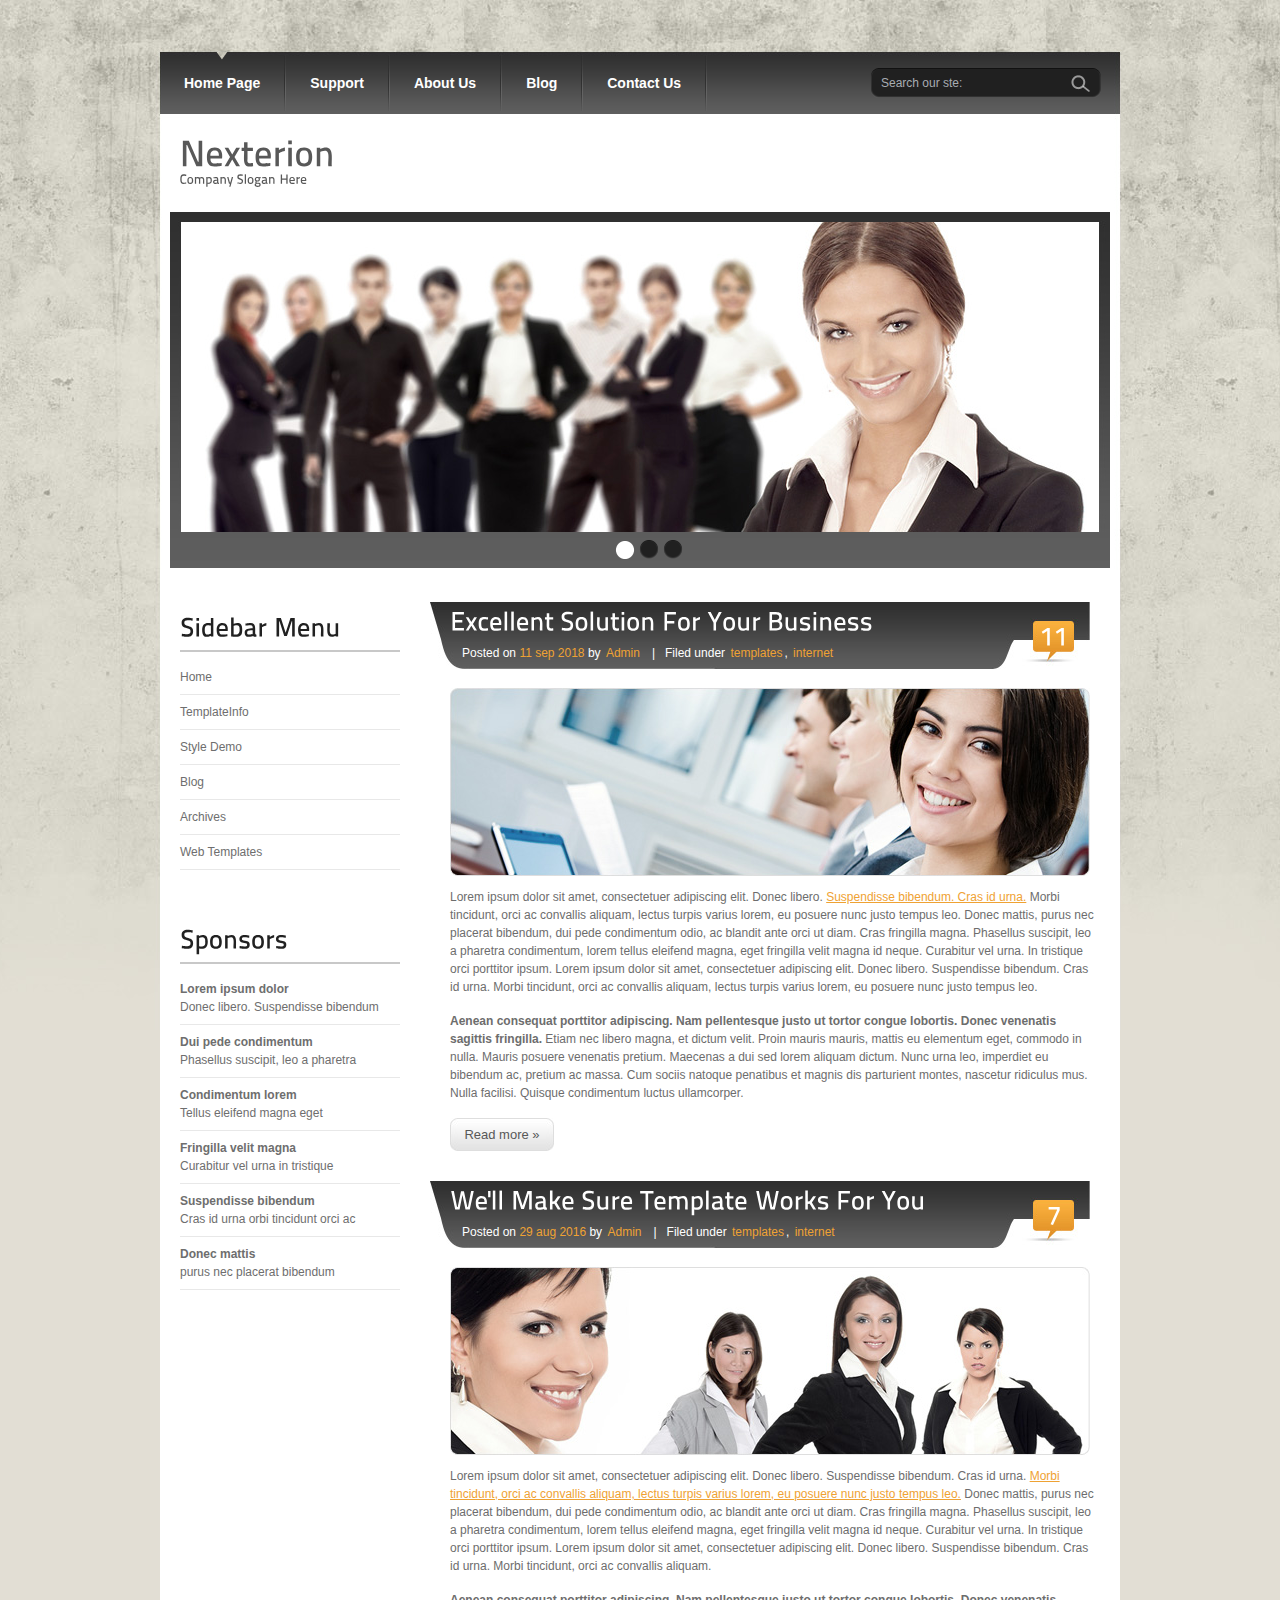
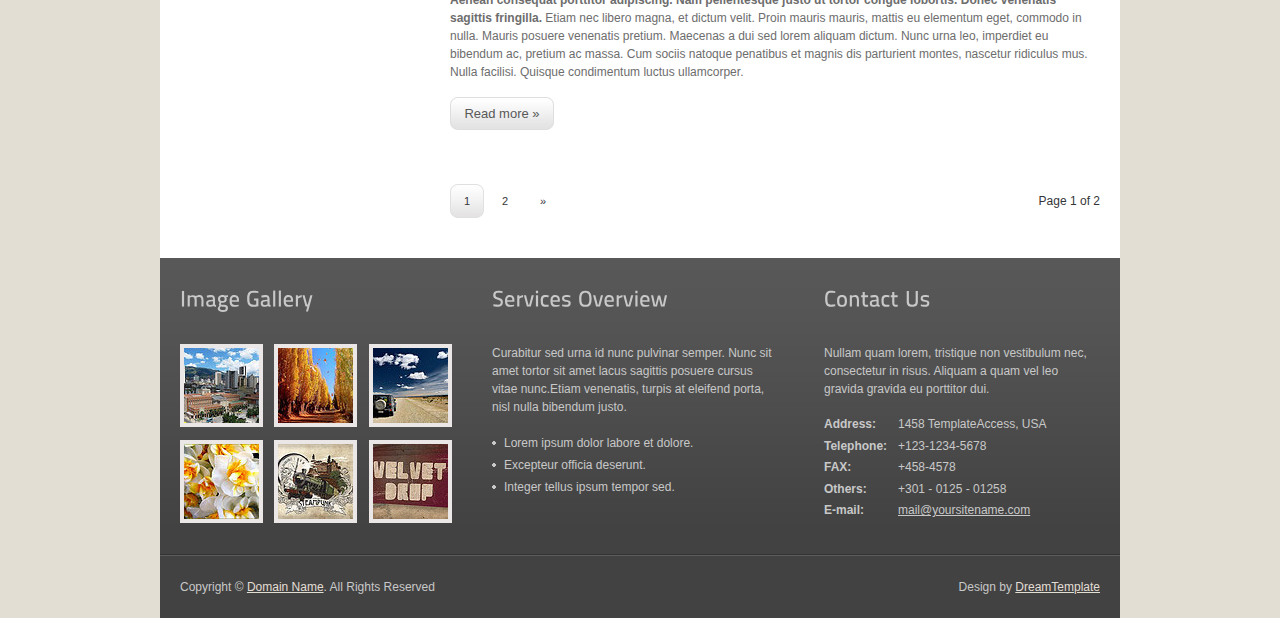
<file: index.html>
<!DOCTYPE html PUBLIC "-//W3C//DTD XHTML 1.0 Transitional//EN" "http://www.w3.org/TR/xhtml1/DTD/xhtml1-transitional.dtd">
<html xmlns="http://www.w3.org/1999/xhtml">
<head>
<title>Nexterion</title>
<meta http-equiv="Content-Type" content="text/html; charset=utf-8" />
<link href="css/style.css" rel="stylesheet" type="text/css" />
<link rel="stylesheet" type="text/css" href="css/coin-slider.css" />
<script type="text/javascript" src="js/cufon-yui.js"></script>
<script type="text/javascript" src="js/cufon-titillium-600.js"></script>
<script type="text/javascript" src="js/jquery-1.4.2.min.js"></script>
<script type="text/javascript" src="js/script.js"></script>
<script type="text/javascript" src="js/coin-slider.min.js"></script>
</head>
<body>
<div class="main">
  <div class="header">
    <div class="header_resize">
      <div class="menu_nav">
        <ul>
          <li class="active"><a href="index.html"><span>Home Page</span></a></li>
          <li><a href="support.html"><span>Support</span></a></li>
          <li><a href="about.html"><span>About Us</span></a></li>
          <li><a href="blog.html"><span>Blog</span></a></li>
          <li><a href="contact.html"><span>Contact Us</span></a></li>
        </ul>
      </div>
      <div class="searchform">
        <form id="formsearch" name="formsearch" method="post" action="#">
          <span>
          <input name="editbox_search" class="editbox_search" id="editbox_search" maxlength="80" value="Search our ste:" type="text" />
          </span>
          <input name="button_search" src="images/search.gif" class="button_search" type="image" />
        </form>
      </div>
      <div class="clr"></div>
      <div class="logo">
        <h1><a href="index.html">Nex<span>terion</span> <small>Company Slogan Here</small></a></h1>
      </div>
      <div class="clr"></div>
      <div class="slider">
        <div id="coin-slider"> <a href="#"><img src="images/slide1.jpg" width="918" height="310" alt="" /> </a> <a href="#"><img src="images/slide2.jpg" width="918" height="310" alt="" /> </a> <a href="#"><img src="images/slide3.jpg" width="918" height="310" alt="" /> </a> </div>
        <div class="clr"></div>
      </div>
      <div class="clr"></div>
    </div>
  </div>
  <div class="content">
    <div class="content_resize">
      <div class="mainbar">
        <div class="article">
          <h2><span>Excellent Solution</span> For Your Business</h2>
          <p class="infopost">Posted on <span class="date">11 sep 2018</span> by <a href="#">Admin</a> &nbsp;&nbsp;|&nbsp;&nbsp; Filed under <a href="#">templates</a>, <a href="#">internet</a> <a href="#" class="com"><span>11</span></a></p>
          <div class="clr"></div>
          <div class="img"><img src="images/img1.jpg" width="640" height="188" alt="" class="fl" /></div>
          <div class="post_content">
            <p>Lorem ipsum dolor sit amet, consectetuer adipiscing elit. Donec libero. <a href="#">Suspendisse bibendum. Cras id urna.</a> Morbi tincidunt, orci ac convallis aliquam, lectus turpis varius lorem, eu posuere nunc justo tempus leo. Donec mattis, purus nec placerat bibendum, dui pede condimentum odio, ac blandit ante orci ut diam. Cras fringilla magna. Phasellus suscipit, leo a pharetra condimentum, lorem tellus eleifend magna, eget fringilla velit magna id neque. Curabitur vel urna. In tristique orci porttitor ipsum. Lorem ipsum dolor sit amet, consectetuer adipiscing elit. Donec libero. Suspendisse bibendum. Cras id urna. Morbi tincidunt, orci ac convallis aliquam, lectus turpis varius lorem, eu posuere nunc justo tempus leo.</p>
            <p><strong>Aenean consequat porttitor adipiscing. Nam pellentesque justo ut tortor congue lobortis. Donec venenatis sagittis fringilla.</strong> Etiam nec libero magna, et dictum velit. Proin mauris mauris, mattis eu elementum eget, commodo in nulla. Mauris posuere venenatis pretium. Maecenas a dui sed lorem aliquam dictum. Nunc urna leo, imperdiet eu bibendum ac, pretium ac massa. Cum sociis natoque penatibus et magnis dis parturient montes, nascetur ridiculus mus. Nulla facilisi. Quisque condimentum luctus ullamcorper.</p>
            <p class="spec"><a href="#" class="rm">Read more &raquo;</a></p>
          </div>
          <div class="clr"></div>
        </div>
        <div class="article">
          <h2><span>We'll Make Sure Template</span> Works For You</h2>
          <p class="infopost">Posted on <span class="date">29 aug 2016</span> by <a href="#">Admin</a> &nbsp;&nbsp;|&nbsp;&nbsp; Filed under <a href="#">templates</a>, <a href="#">internet</a> <a href="#" class="com"><span>7</span></a></p>
          <div class="clr"></div>
          <div class="img"><img src="images/img2.jpg" width="640" height="188" alt="" class="fl" /></div>
          <div class="post_content">
            <p>Lorem ipsum dolor sit amet, consectetuer adipiscing elit. Donec libero. Suspendisse bibendum. Cras id urna. <a href="#">Morbi tincidunt, orci ac convallis aliquam, lectus turpis varius lorem, eu posuere nunc justo tempus leo.</a> Donec mattis, purus nec placerat bibendum, dui pede condimentum odio, ac blandit ante orci ut diam. Cras fringilla magna. Phasellus suscipit, leo a pharetra condimentum, lorem tellus eleifend magna, eget fringilla velit magna id neque. Curabitur vel urna. In tristique orci porttitor ipsum. Lorem ipsum dolor sit amet, consectetuer adipiscing elit. Donec libero. Suspendisse bibendum. Cras id urna. Morbi tincidunt, orci ac convallis aliquam.</p>
            <p><strong>Aenean consequat porttitor adipiscing. Nam pellentesque justo ut tortor congue lobortis. Donec venenatis sagittis fringilla.</strong> Etiam nec libero magna, et dictum velit. Proin mauris mauris, mattis eu elementum eget, commodo in nulla. Mauris posuere venenatis pretium. Maecenas a dui sed lorem aliquam dictum. Nunc urna leo, imperdiet eu bibendum ac, pretium ac massa. Cum sociis natoque penatibus et magnis dis parturient montes, nascetur ridiculus mus. Nulla facilisi. Quisque condimentum luctus ullamcorper.</p>
            <p class="spec"><a href="#" class="rm">Read more &raquo;</a></p>
          </div>
          <div class="clr"></div>
        </div>
        <p class="pages"><small>Page 1 of 2</small> <span>1</span> <a href="#">2</a> <a href="#">&raquo;</a></p>
      </div>
      <div class="sidebar">
        <div class="gadget">
          <h2 class="star"><span>Sidebar</span> Menu</h2>
          <div class="clr"></div>
          <ul class="sb_menu">
            <li><a href="#">Home</a></li>
            <li><a href="#">TemplateInfo</a></li>
            <li><a href="#">Style Demo</a></li>
            <li><a href="#">Blog</a></li>
            <li><a href="#">Archives</a></li>
            <li><a href="#">Web Templates</a></li>
          </ul>
        </div>
        <div class="gadget">
          <h2 class="star"><span>Sponsors</span></h2>
          <div class="clr"></div>
          <ul class="ex_menu">
            <li><a href="#">Lorem ipsum dolor</a><br />
              Donec libero. Suspendisse bibendum</li>
            <li><a href="#">Dui pede condimentum</a><br />
              Phasellus suscipit, leo a pharetra</li>
            <li><a href="#">Condimentum lorem</a><br />
              Tellus eleifend magna eget</li>
            <li><a href="#">Fringilla velit magna</a><br />
              Curabitur vel urna in tristique</li>
            <li><a href="#">Suspendisse bibendum</a><br />
              Cras id urna orbi tincidunt orci ac</li>
            <li><a href="#">Donec mattis</a><br />
              purus nec placerat bibendum</li>
          </ul>
        </div>
      </div>
      <div class="clr"></div>
    </div>
  </div>
  <div class="fbg">
    <div class="fbg_resize">
      <div class="col c1">
        <h2><span>Image</span> Gallery</h2>
        <a href="#"><img src="images/gal1.jpg" width="75" height="75" alt="" class="gal" /></a> <a href="#"><img src="images/gal2.jpg" width="75" height="75" alt="" class="gal" /></a> <a href="#"><img src="images/gal3.jpg" width="75" height="75" alt="" class="gal" /></a> <a href="#"><img src="images/gal4.jpg" width="75" height="75" alt="" class="gal" /></a> <a href="#"><img src="images/gal5.jpg" width="75" height="75" alt="" class="gal" /></a> <a href="#"><img src="images/gal6.jpg" width="75" height="75" alt="" class="gal" /></a> </div>
      <div class="col c2">
        <h2><span>Services</span> Overview</h2>
        <p>Curabitur sed urna id nunc pulvinar semper. Nunc sit amet tortor sit amet lacus sagittis posuere cursus vitae nunc.Etiam venenatis, turpis at eleifend porta, nisl nulla bibendum justo.</p>
        <ul class="fbg_ul">
          <li><a href="#">Lorem ipsum dolor labore et dolore.</a></li>
          <li><a href="#">Excepteur officia deserunt.</a></li>
          <li><a href="#">Integer tellus ipsum tempor sed.</a></li>
        </ul>
      </div>
      <div class="col c3">
        <h2><span>Contact</span> Us</h2>
        <p>Nullam quam lorem, tristique non vestibulum nec, consectetur in risus. Aliquam a quam vel leo gravida gravida eu porttitor dui.</p>
        <p class="contact_info"> <span>Address:</span> 1458 TemplateAccess, USA<br />
          <span>Telephone:</span> +123-1234-5678<br />
          <span>FAX:</span> +458-4578<br />
          <span>Others:</span> +301 - 0125 - 01258<br />
          <span>E-mail:</span> <a href="#">mail@yoursitename.com</a> </p>
      </div>
      <div class="clr"></div>
    </div>
  </div>
  <div class="footer">
    <div class="footer_resize">
      <p class="lf">Copyright &copy; <a href="#">Domain Name</a>. All Rights Reserved</p>
      <p class="rf">Design by <a target="_blank" href="http://www.dreamtemplate.com/">DreamTemplate</a></p>
      <div style="clear:both;"></div>
    </div>
  </div>
</div>
</body>
</html>
</file>
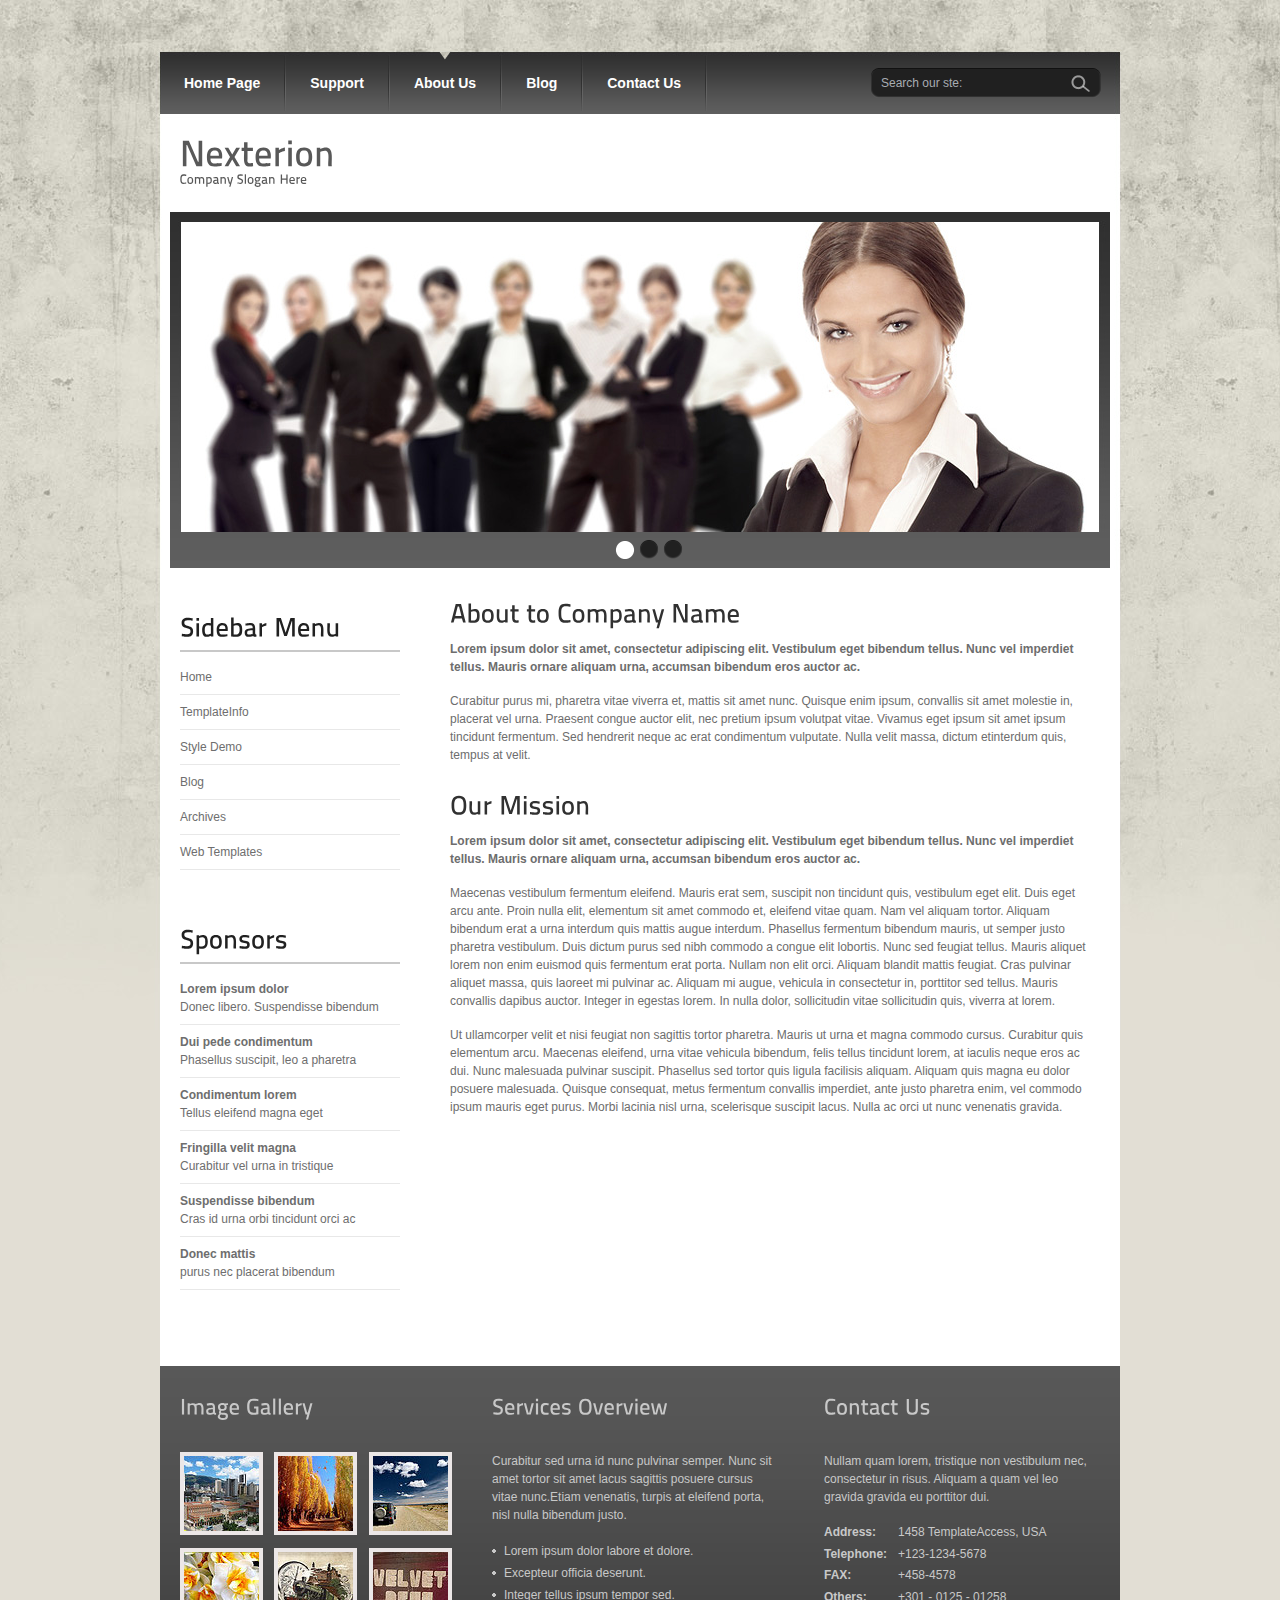
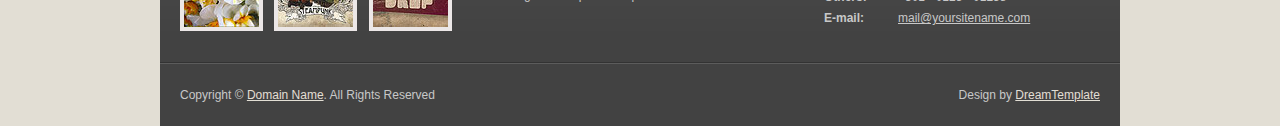
<file: about.html>
<!DOCTYPE html PUBLIC "-//W3C//DTD XHTML 1.0 Transitional//EN" "http://www.w3.org/TR/xhtml1/DTD/xhtml1-transitional.dtd">
<html xmlns="http://www.w3.org/1999/xhtml">
<head>
<title>Nexterion | About</title>
<meta http-equiv="Content-Type" content="text/html; charset=utf-8" />
<link href="css/style.css" rel="stylesheet" type="text/css" />
<link rel="stylesheet" type="text/css" href="css/coin-slider.css" />
<script type="text/javascript" src="js/cufon-yui.js"></script>
<script type="text/javascript" src="js/cufon-titillium-600.js"></script>
<script type="text/javascript" src="js/jquery-1.4.2.min.js"></script>
<script type="text/javascript" src="js/script.js"></script>
<script type="text/javascript" src="js/coin-slider.min.js"></script>
</head>
<body>
<div class="main subpage">
  <div class="header">
    <div class="header_resize">
      <div class="menu_nav">
        <ul>
          <li><a href="index.html"><span>Home Page</span></a></li>
          <li><a href="support.html"><span>Support</span></a></li>
          <li class="active"><a href="about.html"><span>About Us</span></a></li>
          <li><a href="blog.html"><span>Blog</span></a></li>
          <li><a href="contact.html"><span>Contact Us</span></a></li>
        </ul>
      </div>
      <div class="searchform">
        <form id="formsearch" name="formsearch" method="post" action="#">
          <span>
          <input name="editbox_search" class="editbox_search" id="editbox_search" maxlength="80" value="Search our ste:" type="text" />
          </span>
          <input name="button_search" src="images/search.gif" class="button_search" type="image" />
        </form>
      </div>
      <div class="clr"></div>
      <div class="logo">
        <h1><a href="index.html">Nex<span>terion</span> <small>Company Slogan Here</small></a></h1>
      </div>
      <div class="clr"></div>
      <div class="slider">
        <div id="coin-slider"> <a href="#"><img src="images/slide1.jpg" width="918" height="310" alt="" /> </a> <a href="#"><img src="images/slide2.jpg" width="918" height="310" alt="" /> </a> <a href="#"><img src="images/slide3.jpg" width="918" height="310" alt="" /> </a> </div>
        <div class="clr"></div>
      </div>
      <div class="clr"></div>
    </div>
  </div>
  <div class="content">
    <div class="content_resize">
      <div class="mainbar">
        <div class="article">
          <h2><span>About to</span> Company Name</h2>
          <div class="clr"></div>
          <p><strong>Lorem ipsum dolor sit amet, consectetur adipiscing elit. Vestibulum eget bibendum tellus. Nunc vel imperdiet tellus. Mauris ornare aliquam urna, accumsan bibendum eros auctor ac.</strong></p>
          <p>Curabitur purus mi, pharetra vitae viverra et, mattis sit amet nunc. Quisque enim ipsum, convallis sit amet molestie in, placerat vel urna. Praesent congue auctor elit, nec pretium ipsum volutpat vitae. Vivamus eget ipsum sit amet ipsum tincidunt fermentum. Sed hendrerit neque ac erat condimentum vulputate. Nulla velit massa, dictum etinterdum quis, tempus at velit.</p>
        </div>
        <div class="article">
          <h2><span>Our</span> Mission</h2>
          <div class="clr"></div>
          <p><strong>Lorem ipsum dolor sit amet, consectetur adipiscing elit. Vestibulum eget bibendum tellus. Nunc vel imperdiet tellus. Mauris ornare aliquam urna, accumsan bibendum eros auctor ac.</strong></p>
          <p>Maecenas vestibulum fermentum eleifend. Mauris erat sem, suscipit non tincidunt quis, vestibulum eget elit. Duis eget arcu ante. Proin nulla elit, elementum sit amet commodo et, eleifend vitae quam. Nam vel aliquam tortor. Aliquam bibendum erat a urna interdum quis mattis augue interdum. Phasellus fermentum bibendum mauris, ut semper justo pharetra vestibulum. Duis dictum purus sed nibh commodo a congue elit lobortis. Nunc sed feugiat tellus. Mauris aliquet lorem non enim euismod quis fermentum erat porta. Nullam non elit orci. Aliquam blandit mattis feugiat. Cras pulvinar aliquet massa, quis laoreet mi pulvinar ac. Aliquam mi augue, vehicula in consectetur in, porttitor sed tellus. Mauris convallis dapibus auctor. Integer in egestas lorem. In nulla dolor, sollicitudin vitae sollicitudin quis, viverra at lorem.</p>
          <p>Ut ullamcorper velit et nisi feugiat non sagittis tortor pharetra. Mauris ut urna et magna commodo cursus. Curabitur quis elementum arcu. Maecenas eleifend, urna vitae vehicula bibendum, felis tellus tincidunt lorem, at iaculis neque eros ac dui. Nunc malesuada pulvinar suscipit. Phasellus sed tortor quis ligula facilisis aliquam. Aliquam quis magna eu dolor posuere malesuada. Quisque consequat, metus fermentum convallis imperdiet, ante justo pharetra enim, vel commodo ipsum mauris eget purus. Morbi lacinia nisl urna, scelerisque suscipit lacus. Nulla ac orci ut nunc venenatis gravida.</p>
        </div>
      </div>
      <div class="sidebar">
        <div class="gadget">
          <h2 class="star"><span>Sidebar</span> Menu</h2>
          <div class="clr"></div>
          <ul class="sb_menu">
            <li><a href="#">Home</a></li>
            <li><a href="#">TemplateInfo</a></li>
            <li><a href="#">Style Demo</a></li>
            <li><a href="#">Blog</a></li>
            <li><a href="#">Archives</a></li>
            <li><a href="#">Web Templates</a></li>
          </ul>
        </div>
        <div class="gadget">
          <h2 class="star"><span>Sponsors</span></h2>
          <div class="clr"></div>
          <ul class="ex_menu">
            <li><a href="#">Lorem ipsum dolor</a><br />
              Donec libero. Suspendisse bibendum</li>
            <li><a href="#">Dui pede condimentum</a><br />
              Phasellus suscipit, leo a pharetra</li>
            <li><a href="#">Condimentum lorem</a><br />
              Tellus eleifend magna eget</li>
            <li><a href="#">Fringilla velit magna</a><br />
              Curabitur vel urna in tristique</li>
            <li><a href="#">Suspendisse bibendum</a><br />
              Cras id urna orbi tincidunt orci ac</li>
            <li><a href="#">Donec mattis</a><br />
              purus nec placerat bibendum</li>
          </ul>
        </div>
      </div>
      <div class="clr"></div>
    </div>
  </div>
  <div class="fbg">
    <div class="fbg_resize">
      <div class="col c1">
        <h2><span>Image</span> Gallery</h2>
        <a href="#"><img src="images/gal1.jpg" width="75" height="75" alt="" class="gal" /></a> <a href="#"><img src="images/gal2.jpg" width="75" height="75" alt="" class="gal" /></a> <a href="#"><img src="images/gal3.jpg" width="75" height="75" alt="" class="gal" /></a> <a href="#"><img src="images/gal4.jpg" width="75" height="75" alt="" class="gal" /></a> <a href="#"><img src="images/gal5.jpg" width="75" height="75" alt="" class="gal" /></a> <a href="#"><img src="images/gal6.jpg" width="75" height="75" alt="" class="gal" /></a> </div>
      <div class="col c2">
        <h2><span>Services</span> Overview</h2>
        <p>Curabitur sed urna id nunc pulvinar semper. Nunc sit amet tortor sit amet lacus sagittis posuere cursus vitae nunc.Etiam venenatis, turpis at eleifend porta, nisl nulla bibendum justo.</p>
        <ul class="fbg_ul">
          <li><a href="#">Lorem ipsum dolor labore et dolore.</a></li>
          <li><a href="#">Excepteur officia deserunt.</a></li>
          <li><a href="#">Integer tellus ipsum tempor sed.</a></li>
        </ul>
      </div>
      <div class="col c3">
        <h2><span>Contact</span> Us</h2>
        <p>Nullam quam lorem, tristique non vestibulum nec, consectetur in risus. Aliquam a quam vel leo gravida gravida eu porttitor dui.</p>
        <p class="contact_info"> <span>Address:</span> 1458 TemplateAccess, USA<br />
          <span>Telephone:</span> +123-1234-5678<br />
          <span>FAX:</span> +458-4578<br />
          <span>Others:</span> +301 - 0125 - 01258<br />
          <span>E-mail:</span> <a href="#">mail@yoursitename.com</a> </p>
      </div>
      <div class="clr"></div>
    </div>
  </div>
  <div class="footer">
    <div class="footer_resize">
      <p class="lf">Copyright &copy; <a href="#">Domain Name</a>. All Rights Reserved</p>
      <p class="rf">Design by <a target="_blank" href="http://www.dreamtemplate.com/">DreamTemplate</a></p>
      <div style="clear:both;"></div>
    </div>
  </div>
</div>
</body>
</html>
</file>
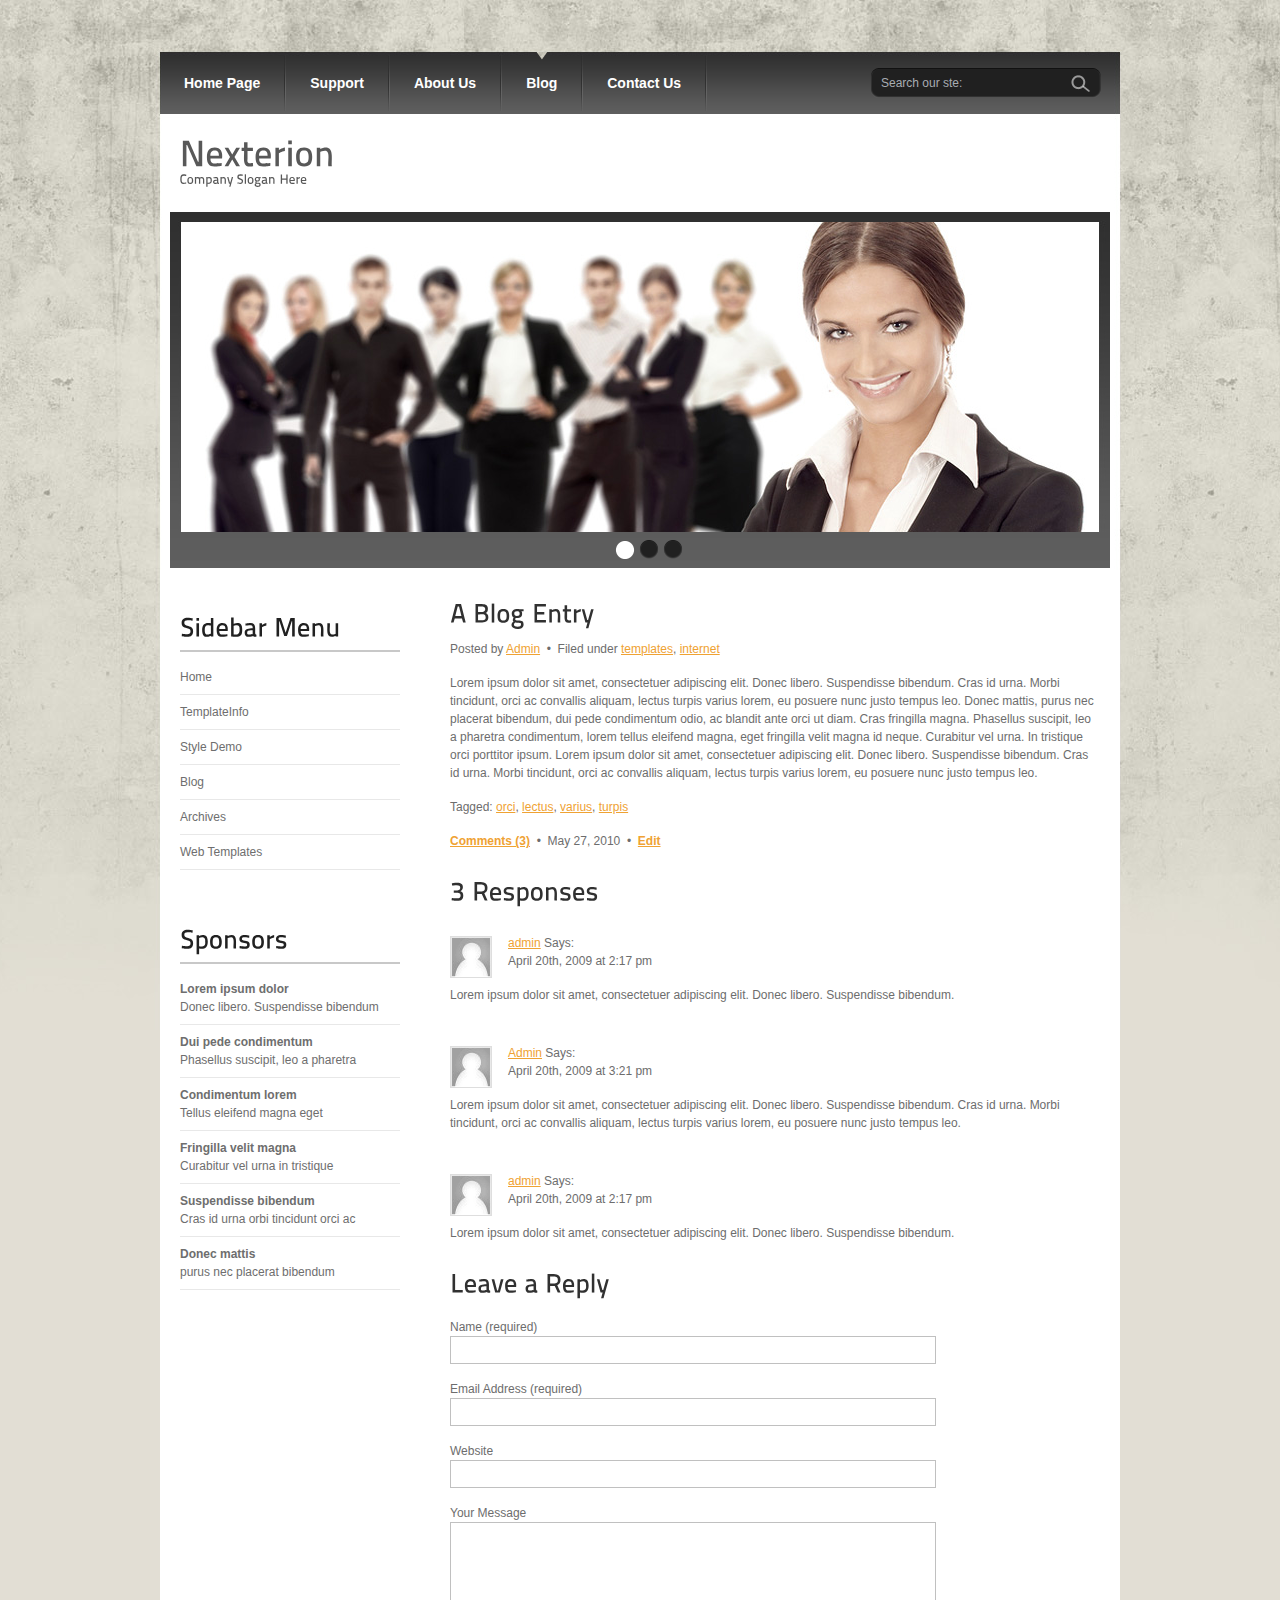
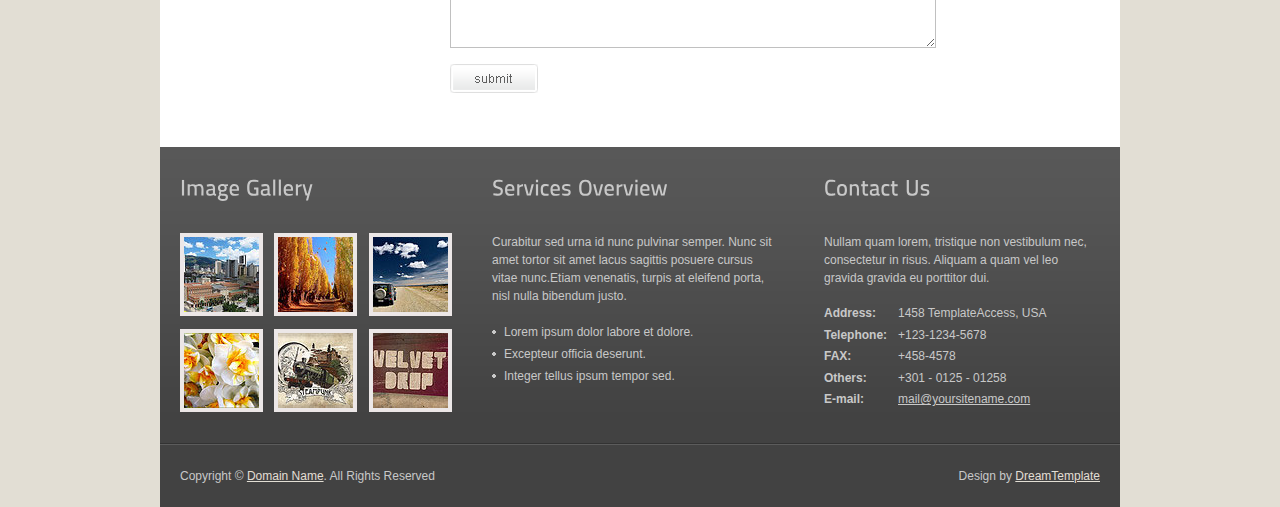
<file: blog.html>
<!DOCTYPE html PUBLIC "-//W3C//DTD XHTML 1.0 Transitional//EN" "http://www.w3.org/TR/xhtml1/DTD/xhtml1-transitional.dtd">
<html xmlns="http://www.w3.org/1999/xhtml">
<head>
<title>Nexterion | Blog</title>
<meta http-equiv="Content-Type" content="text/html; charset=utf-8" />
<link href="css/style.css" rel="stylesheet" type="text/css" />
<link rel="stylesheet" type="text/css" href="css/coin-slider.css" />
<script type="text/javascript" src="js/cufon-yui.js"></script>
<script type="text/javascript" src="js/cufon-titillium-600.js"></script>
<script type="text/javascript" src="js/jquery-1.4.2.min.js"></script>
<script type="text/javascript" src="js/script.js"></script>
<script type="text/javascript" src="js/coin-slider.min.js"></script>
</head>
<body>
<div class="main subpage">
  <div class="header">
    <div class="header_resize">
      <div class="menu_nav">
        <ul>
          <li><a href="index.html"><span>Home Page</span></a></li>
          <li><a href="support.html"><span>Support</span></a></li>
          <li><a href="about.html"><span>About Us</span></a></li>
          <li class="active"><a href="blog.html"><span>Blog</span></a></li>
          <li><a href="contact.html"><span>Contact Us</span></a></li>
        </ul>
      </div>
      <div class="searchform">
        <form id="formsearch" name="formsearch" method="post" action="#">
          <span>
          <input name="editbox_search" class="editbox_search" id="editbox_search" maxlength="80" value="Search our ste:" type="text" />
          </span>
          <input name="button_search" src="images/search.gif" class="button_search" type="image" />
        </form>
      </div>
      <div class="clr"></div>
      <div class="logo">
        <h1><a href="index.html">Nex<span>terion</span> <small>Company Slogan Here</small></a></h1>
      </div>
      <div class="clr"></div>
      <div class="slider">
        <div id="coin-slider"> <a href="#"><img src="images/slide1.jpg" width="918" height="310" alt="" /> </a> <a href="#"><img src="images/slide2.jpg" width="918" height="310" alt="" /> </a> <a href="#"><img src="images/slide3.jpg" width="918" height="310" alt="" /> </a> </div>
        <div class="clr"></div>
      </div>
      <div class="clr"></div>
    </div>
  </div>
  <div class="content">
    <div class="content_resize">
      <div class="mainbar">
        <div class="article">
          <h2><span>A Blog</span> Entry</h2>
          <div class="clr"></div>
          <p>Posted by <a href="#">Admin</a> <span>&nbsp;&bull;&nbsp;</span> Filed under <a href="#">templates</a>, <a href="#">internet</a></p>
          <p>Lorem ipsum dolor sit amet, consectetuer adipiscing elit. Donec libero. Suspendisse bibendum. Cras id urna. Morbi tincidunt, orci ac convallis aliquam, lectus turpis varius lorem, eu posuere nunc justo tempus leo. Donec mattis, purus nec placerat bibendum, dui pede condimentum odio, ac blandit ante orci ut diam. Cras fringilla magna. Phasellus suscipit, leo a pharetra condimentum, lorem tellus eleifend magna, eget fringilla velit magna id neque. Curabitur vel urna. In tristique orci porttitor ipsum. Lorem ipsum dolor sit amet, consectetuer adipiscing elit. Donec libero. Suspendisse bibendum. Cras id urna. Morbi tincidunt, orci ac convallis aliquam, lectus turpis varius lorem, eu posuere nunc justo tempus leo. </p>
          <p>Tagged: <a href="#">orci</a>, <a href="#">lectus</a>, <a href="#">varius</a>, <a href="#">turpis</a></p>
          <p><a href="#"><strong>Comments (3)</strong></a> <span>&nbsp;&bull;&nbsp;</span> May 27, 2010 <span>&nbsp;&bull;&nbsp;</span> <a href="#"><strong>Edit</strong></a></p>
        </div>
        <div class="article">
          <h2><span>3</span> Responses</h2>
          <div class="clr"></div>
          <div class="comment"> <a href="#"><img src="images/userpic.gif" width="40" height="40" alt="" class="userpic" /></a>
            <p><a href="#">admin</a> Says:<br />
              April 20th, 2009 at 2:17 pm</p>
            <p>Lorem ipsum dolor sit amet, consectetuer adipiscing elit. Donec libero. Suspendisse bibendum.</p>
          </div>
          <div class="comment"> <a href="#"><img src="images/userpic.gif" width="40" height="40" alt="" class="userpic" /></a>
            <p><a href="#">Admin</a> Says:<br />
              April 20th, 2009 at 3:21 pm</p>
            <p>Lorem ipsum dolor sit amet, consectetuer adipiscing elit. Donec libero. Suspendisse bibendum. Cras id urna. Morbi tincidunt, orci ac convallis aliquam, lectus turpis varius lorem, eu posuere nunc justo tempus leo.</p>
          </div>
          <div class="comment"> <a href="#"><img src="images/userpic.gif" width="40" height="40" alt="" class="userpic" /></a>
            <p><a href="#">admin</a> Says:<br />
              April 20th, 2009 at 2:17 pm</p>
            <p>Lorem ipsum dolor sit amet, consectetuer adipiscing elit. Donec libero. Suspendisse bibendum.</p>
          </div>
        </div>
        <div class="article">
          <h2><span>Leave a</span> Reply</h2>
          <div class="clr"></div>
          <form action="#" method="post" id="leavereply">
            <ol>
              <li>
                <label for="name">Name (required)</label>
                <input id="name" name="name" class="text" />
              </li>
              <li>
                <label for="email">Email Address (required)</label>
                <input id="email" name="email" class="text" />
              </li>
              <li>
                <label for="website">Website</label>
                <input id="website" name="website" class="text" />
              </li>
              <li>
                <label for="message">Your Message</label>
                <textarea id="message" name="message" rows="8" cols="50"></textarea>
              </li>
              <li>
                <input type="image" name="imageField" id="imageField" src="images/submit.gif" class="send" />
                <div class="clr"></div>
              </li>
            </ol>
          </form>
        </div>
      </div>
      <div class="sidebar">
        <div class="gadget">
          <h2 class="star"><span>Sidebar</span> Menu</h2>
          <div class="clr"></div>
          <ul class="sb_menu">
            <li><a href="#">Home</a></li>
            <li><a href="#">TemplateInfo</a></li>
            <li><a href="#">Style Demo</a></li>
            <li><a href="#">Blog</a></li>
            <li><a href="#">Archives</a></li>
            <li><a href="#">Web Templates</a></li>
          </ul>
        </div>
        <div class="gadget">
          <h2 class="star"><span>Sponsors</span></h2>
          <div class="clr"></div>
          <ul class="ex_menu">
            <li><a href="#">Lorem ipsum dolor</a><br />
              Donec libero. Suspendisse bibendum</li>
            <li><a href="#">Dui pede condimentum</a><br />
              Phasellus suscipit, leo a pharetra</li>
            <li><a href="#">Condimentum lorem</a><br />
              Tellus eleifend magna eget</li>
            <li><a href="#">Fringilla velit magna</a><br />
              Curabitur vel urna in tristique</li>
            <li><a href="#">Suspendisse bibendum</a><br />
              Cras id urna orbi tincidunt orci ac</li>
            <li><a href="#">Donec mattis</a><br />
              purus nec placerat bibendum</li>
          </ul>
        </div>
      </div>
      <div class="clr"></div>
    </div>
  </div>
  <div class="fbg">
    <div class="fbg_resize">
      <div class="col c1">
        <h2><span>Image</span> Gallery</h2>
        <a href="#"><img src="images/gal1.jpg" width="75" height="75" alt="" class="gal" /></a> <a href="#"><img src="images/gal2.jpg" width="75" height="75" alt="" class="gal" /></a> <a href="#"><img src="images/gal3.jpg" width="75" height="75" alt="" class="gal" /></a> <a href="#"><img src="images/gal4.jpg" width="75" height="75" alt="" class="gal" /></a> <a href="#"><img src="images/gal5.jpg" width="75" height="75" alt="" class="gal" /></a> <a href="#"><img src="images/gal6.jpg" width="75" height="75" alt="" class="gal" /></a> </div>
      <div class="col c2">
        <h2><span>Services</span> Overview</h2>
        <p>Curabitur sed urna id nunc pulvinar semper. Nunc sit amet tortor sit amet lacus sagittis posuere cursus vitae nunc.Etiam venenatis, turpis at eleifend porta, nisl nulla bibendum justo.</p>
        <ul class="fbg_ul">
          <li><a href="#">Lorem ipsum dolor labore et dolore.</a></li>
          <li><a href="#">Excepteur officia deserunt.</a></li>
          <li><a href="#">Integer tellus ipsum tempor sed.</a></li>
        </ul>
      </div>
      <div class="col c3">
        <h2><span>Contact</span> Us</h2>
        <p>Nullam quam lorem, tristique non vestibulum nec, consectetur in risus. Aliquam a quam vel leo gravida gravida eu porttitor dui.</p>
        <p class="contact_info"> <span>Address:</span> 1458 TemplateAccess, USA<br />
          <span>Telephone:</span> +123-1234-5678<br />
          <span>FAX:</span> +458-4578<br />
          <span>Others:</span> +301 - 0125 - 01258<br />
          <span>E-mail:</span> <a href="#">mail@yoursitename.com</a> </p>
      </div>
      <div class="clr"></div>
    </div>
  </div>
  <div class="footer">
    <div class="footer_resize">
      <p class="lf">Copyright &copy; <a href="#">Domain Name</a>. All Rights Reserved</p>
      <p class="rf">Design by <a target="_blank" href="http://www.dreamtemplate.com/">DreamTemplate</a></p>
      <div style="clear:both;"></div>
    </div>
  </div>
</div>
</body>
</html>
</file>
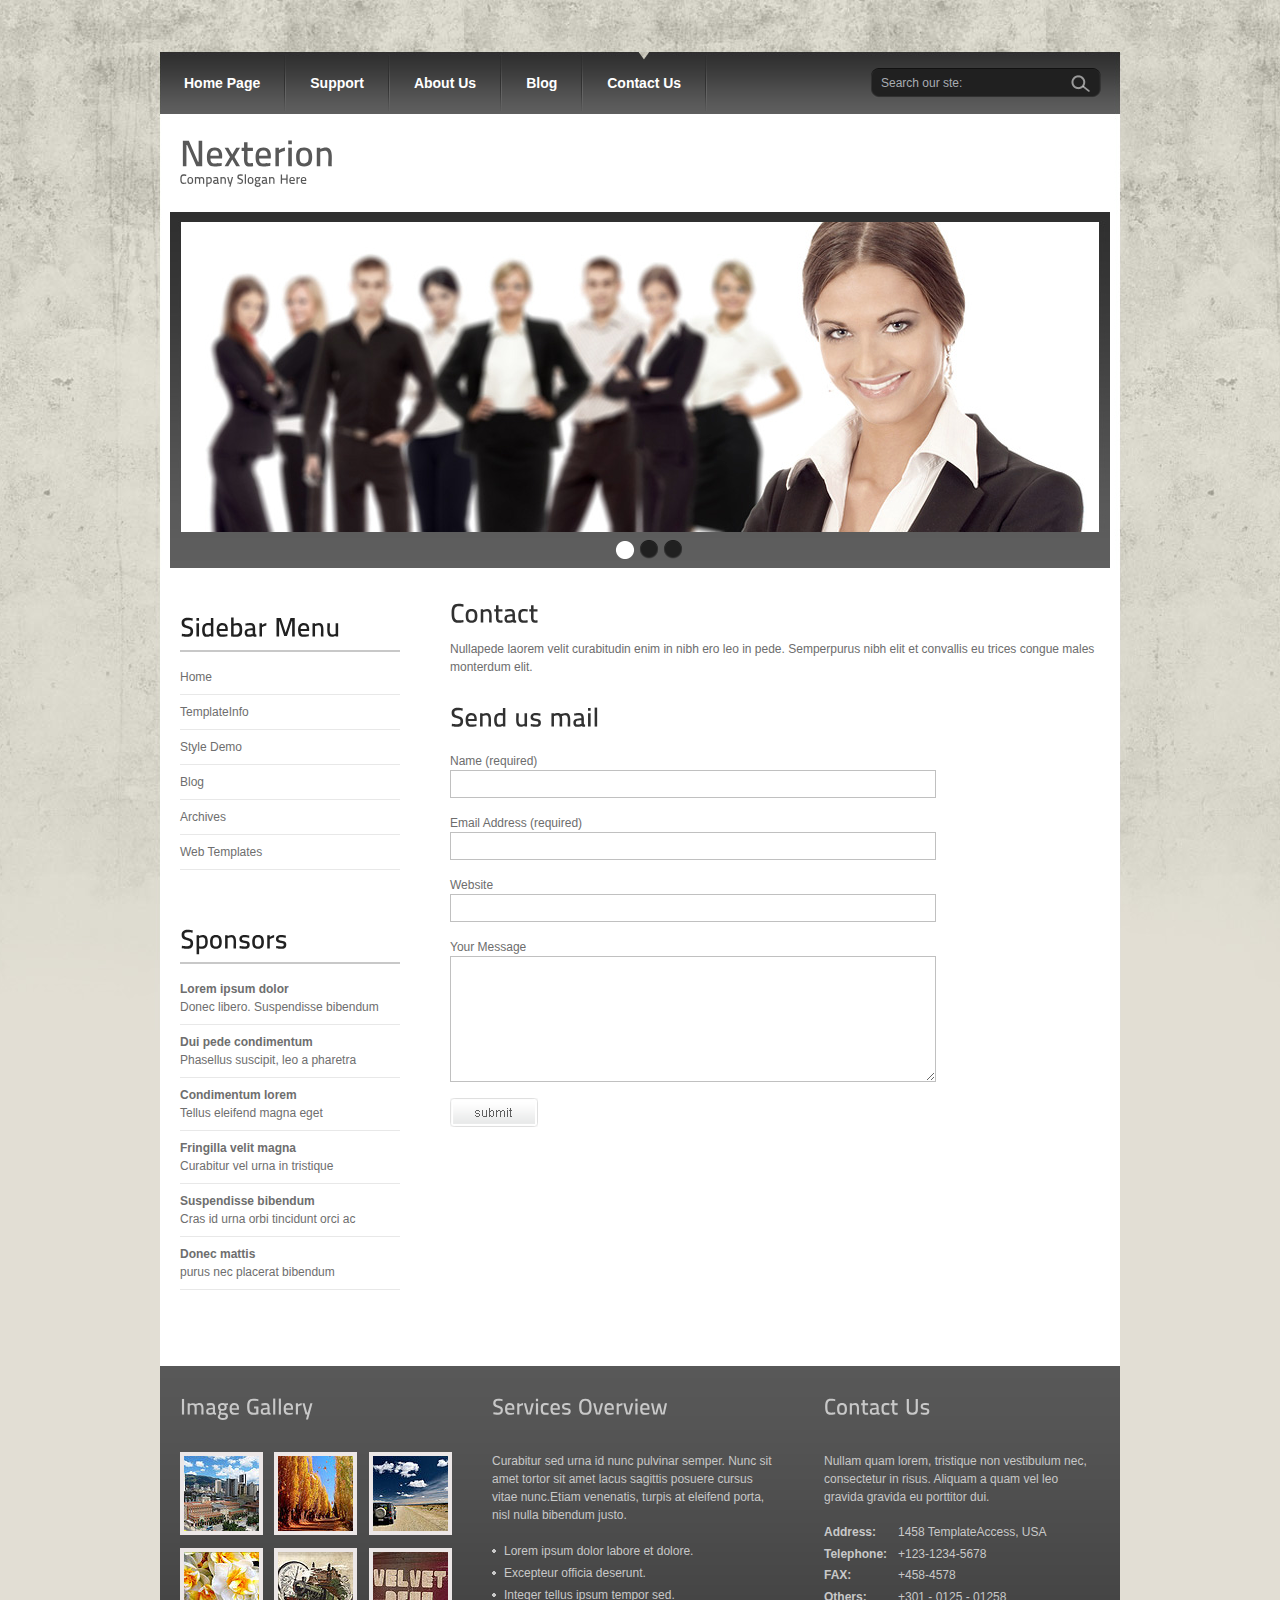
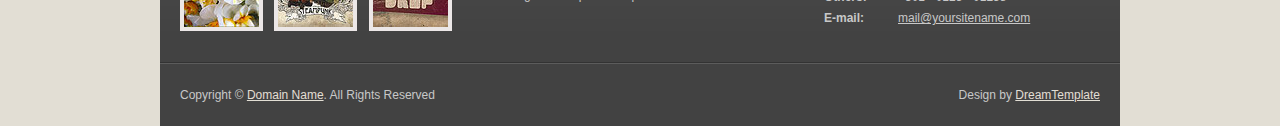
<file: contact.html>
<!DOCTYPE html PUBLIC "-//W3C//DTD XHTML 1.0 Transitional//EN" "http://www.w3.org/TR/xhtml1/DTD/xhtml1-transitional.dtd">
<html xmlns="http://www.w3.org/1999/xhtml">
<head>
<title>Nexterion | Contact</title>
<meta http-equiv="Content-Type" content="text/html; charset=utf-8" />
<link href="css/style.css" rel="stylesheet" type="text/css" />
<link rel="stylesheet" type="text/css" href="css/coin-slider.css" />
<script type="text/javascript" src="js/cufon-yui.js"></script>
<script type="text/javascript" src="js/cufon-titillium-600.js"></script>
<script type="text/javascript" src="js/jquery-1.4.2.min.js"></script>
<script type="text/javascript" src="js/script.js"></script>
<script type="text/javascript" src="js/coin-slider.min.js"></script>
</head>
<body>
<div class="main subpage">
  <div class="header">
    <div class="header_resize">
      <div class="menu_nav">
        <ul>
          <li><a href="index.html"><span>Home Page</span></a></li>
          <li><a href="support.html"><span>Support</span></a></li>
          <li><a href="about.html"><span>About Us</span></a></li>
          <li><a href="blog.html"><span>Blog</span></a></li>
          <li class="active"><a href="contact.html"><span>Contact Us</span></a></li>
        </ul>
      </div>
      <div class="searchform">
        <form id="formsearch" name="formsearch" method="post" action="#">
          <span>
          <input name="editbox_search" class="editbox_search" id="editbox_search" maxlength="80" value="Search our ste:" type="text" />
          </span>
          <input name="button_search" src="images/search.gif" class="button_search" type="image" />
        </form>
      </div>
      <div class="clr"></div>
      <div class="logo">
        <h1><a href="index.html">Nex<span>terion</span> <small>Company Slogan Here</small></a></h1>
      </div>
      <div class="clr"></div>
      <div class="slider">
        <div id="coin-slider"> <a href="#"><img src="images/slide1.jpg" width="918" height="310" alt="" /> </a> <a href="#"><img src="images/slide2.jpg" width="918" height="310" alt="" /> </a> <a href="#"><img src="images/slide3.jpg" width="918" height="310" alt="" /> </a> </div>
        <div class="clr"></div>
      </div>
      <div class="clr"></div>
    </div>
  </div>
  <div class="content">
    <div class="content_resize">
      <div class="mainbar">
        <div class="article">
          <h2><span>Contact</span></h2>
          <div class="clr"></div>
          <p>Nullapede laorem velit curabitudin enim in nibh ero leo in pede. Semperpurus nibh elit et convallis eu trices congue males monterdum elit.</p>
        </div>
        <div class="article">
          <h2><span>Send us</span> mail</h2>
          <div class="clr"></div>
          <form action="#" method="post" id="sendemail">
            <ol>
              <li>
                <label for="name">Name (required)</label>
                <input id="name" name="name" class="text" />
              </li>
              <li>
                <label for="email">Email Address (required)</label>
                <input id="email" name="email" class="text" />
              </li>
              <li>
                <label for="website">Website</label>
                <input id="website" name="website" class="text" />
              </li>
              <li>
                <label for="message">Your Message</label>
                <textarea id="message" name="message" rows="8" cols="50"></textarea>
              </li>
              <li>
                <input type="image" name="imageField" id="imageField" src="images/submit.gif" class="send" />
                <div class="clr"></div>
              </li>
            </ol>
          </form>
        </div>
      </div>
      <div class="sidebar">
        <div class="gadget">
          <h2 class="star"><span>Sidebar</span> Menu</h2>
          <div class="clr"></div>
          <ul class="sb_menu">
            <li><a href="#">Home</a></li>
            <li><a href="#">TemplateInfo</a></li>
            <li><a href="#">Style Demo</a></li>
            <li><a href="#">Blog</a></li>
            <li><a href="#">Archives</a></li>
            <li><a href="#">Web Templates</a></li>
          </ul>
        </div>
        <div class="gadget">
          <h2 class="star"><span>Sponsors</span></h2>
          <div class="clr"></div>
          <ul class="ex_menu">
            <li><a href="#">Lorem ipsum dolor</a><br />
              Donec libero. Suspendisse bibendum</li>
            <li><a href="#">Dui pede condimentum</a><br />
              Phasellus suscipit, leo a pharetra</li>
            <li><a href="#">Condimentum lorem</a><br />
              Tellus eleifend magna eget</li>
            <li><a href="#">Fringilla velit magna</a><br />
              Curabitur vel urna in tristique</li>
            <li><a href="#">Suspendisse bibendum</a><br />
              Cras id urna orbi tincidunt orci ac</li>
            <li><a href="#">Donec mattis</a><br />
              purus nec placerat bibendum</li>
          </ul>
        </div>
      </div>
      <div class="clr"></div>
    </div>
  </div>
  <div class="fbg">
    <div class="fbg_resize">
      <div class="col c1">
        <h2><span>Image</span> Gallery</h2>
        <a href="#"><img src="images/gal1.jpg" width="75" height="75" alt="" class="gal" /></a> <a href="#"><img src="images/gal2.jpg" width="75" height="75" alt="" class="gal" /></a> <a href="#"><img src="images/gal3.jpg" width="75" height="75" alt="" class="gal" /></a> <a href="#"><img src="images/gal4.jpg" width="75" height="75" alt="" class="gal" /></a> <a href="#"><img src="images/gal5.jpg" width="75" height="75" alt="" class="gal" /></a> <a href="#"><img src="images/gal6.jpg" width="75" height="75" alt="" class="gal" /></a> </div>
      <div class="col c2">
        <h2><span>Services</span> Overview</h2>
        <p>Curabitur sed urna id nunc pulvinar semper. Nunc sit amet tortor sit amet lacus sagittis posuere cursus vitae nunc.Etiam venenatis, turpis at eleifend porta, nisl nulla bibendum justo.</p>
        <ul class="fbg_ul">
          <li><a href="#">Lorem ipsum dolor labore et dolore.</a></li>
          <li><a href="#">Excepteur officia deserunt.</a></li>
          <li><a href="#">Integer tellus ipsum tempor sed.</a></li>
        </ul>
      </div>
      <div class="col c3">
        <h2><span>Contact</span> Us</h2>
        <p>Nullam quam lorem, tristique non vestibulum nec, consectetur in risus. Aliquam a quam vel leo gravida gravida eu porttitor dui.</p>
        <p class="contact_info"> <span>Address:</span> 1458 TemplateAccess, USA<br />
          <span>Telephone:</span> +123-1234-5678<br />
          <span>FAX:</span> +458-4578<br />
          <span>Others:</span> +301 - 0125 - 01258<br />
          <span>E-mail:</span> <a href="#">mail@yoursitename.com</a> </p>
      </div>
      <div class="clr"></div>
    </div>
  </div>
  <div class="footer">
    <div class="footer_resize">
      <p class="lf">Copyright &copy; <a href="#">Domain Name</a>. All Rights Reserved</p>
      <p class="rf">Design by <a target="_blank" href="http://www.dreamtemplate.com/">DreamTemplate</a></p>
      <div style="clear:both;"></div>
    </div>
  </div>
</div>
</body>
</html>
</file>
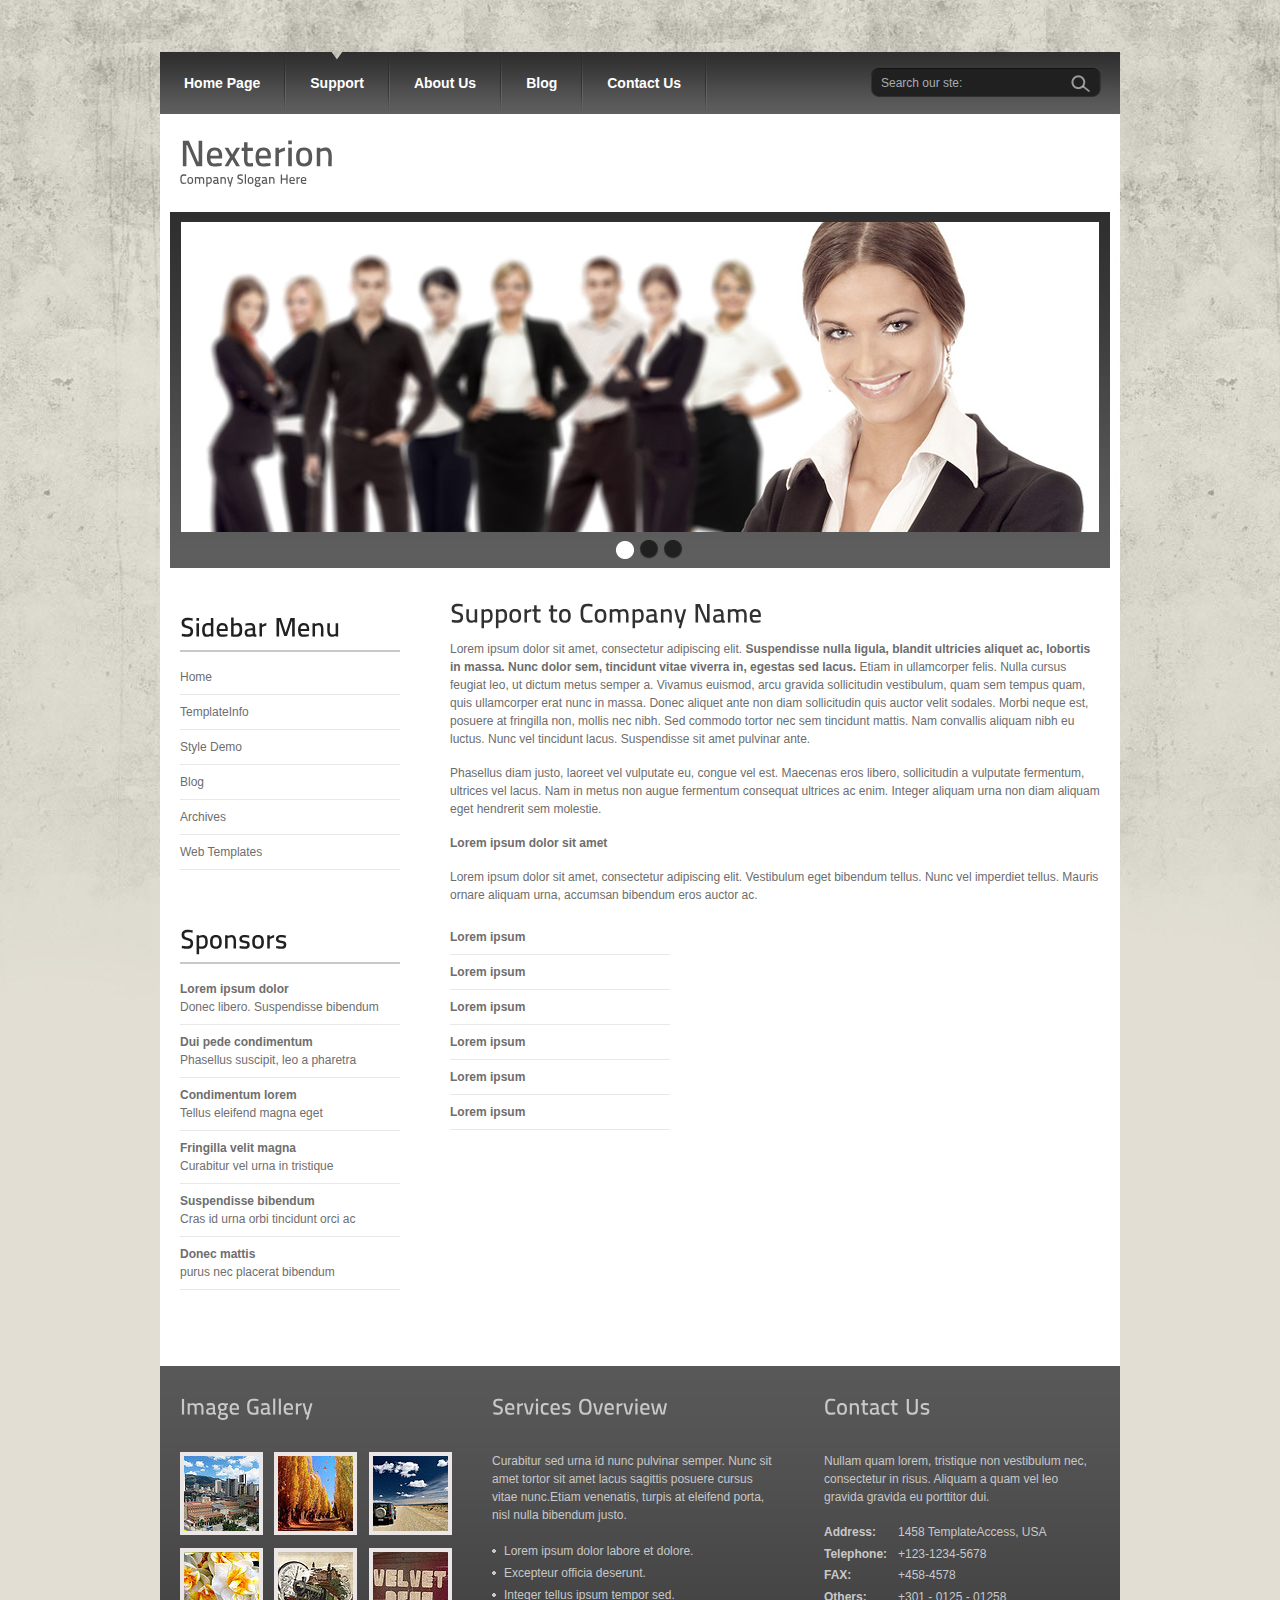
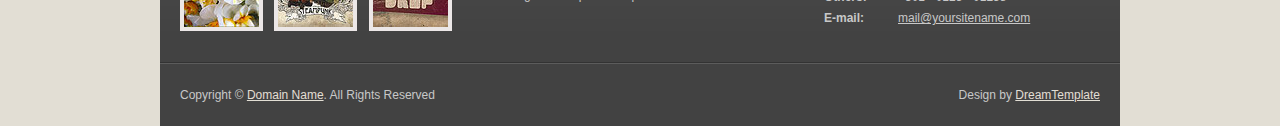
<file: support.html>
<!DOCTYPE html PUBLIC "-//W3C//DTD XHTML 1.0 Transitional//EN" "http://www.w3.org/TR/xhtml1/DTD/xhtml1-transitional.dtd">
<html xmlns="http://www.w3.org/1999/xhtml">
<head>
<title>Nexterion | Support</title>
<meta http-equiv="Content-Type" content="text/html; charset=utf-8" />
<link href="css/style.css" rel="stylesheet" type="text/css" />
<link rel="stylesheet" type="text/css" href="css/coin-slider.css" />
<script type="text/javascript" src="js/cufon-yui.js"></script>
<script type="text/javascript" src="js/cufon-titillium-600.js"></script>
<script type="text/javascript" src="js/jquery-1.4.2.min.js"></script>
<script type="text/javascript" src="js/script.js"></script>
<script type="text/javascript" src="js/coin-slider.min.js"></script>
</head>
<body>
<div class="main subpage">
  <div class="header">
    <div class="header_resize">
      <div class="menu_nav">
        <ul>
          <li><a href="index.html"><span>Home Page</span></a></li>
          <li class="active"><a href="support.html"><span>Support</span></a></li>
          <li><a href="about.html"><span>About Us</span></a></li>
          <li><a href="blog.html"><span>Blog</span></a></li>
          <li><a href="contact.html"><span>Contact Us</span></a></li>
        </ul>
      </div>
      <div class="searchform">
        <form id="formsearch" name="formsearch" method="post" action="#">
          <span>
          <input name="editbox_search" class="editbox_search" id="editbox_search" maxlength="80" value="Search our ste:" type="text" />
          </span>
          <input name="button_search" src="images/search.gif" class="button_search" type="image" />
        </form>
      </div>
      <div class="clr"></div>
      <div class="logo">
        <h1><a href="index.html">Nex<span>terion</span> <small>Company Slogan Here</small></a></h1>
      </div>
      <div class="clr"></div>
      <div class="slider">
        <div id="coin-slider"> <a href="#"><img src="images/slide1.jpg" width="918" height="310" alt="" /> </a> <a href="#"><img src="images/slide2.jpg" width="918" height="310" alt="" /> </a> <a href="#"><img src="images/slide3.jpg" width="918" height="310" alt="" /> </a> </div>
        <div class="clr"></div>
      </div>
      <div class="clr"></div>
    </div>
  </div>
  <div class="content">
    <div class="content_resize">
      <div class="mainbar">
        <div class="article">
          <h2><span>Support to</span> Company Name</h2>
          <div class="clr"></div>
          <p>Lorem ipsum dolor sit amet, consectetur adipiscing elit. <strong>Suspendisse nulla ligula, blandit ultricies aliquet ac, lobortis in massa. Nunc dolor sem, tincidunt vitae viverra in, egestas sed lacus.</strong> Etiam in ullamcorper felis. Nulla cursus feugiat leo, ut dictum metus semper a. Vivamus euismod, arcu gravida sollicitudin vestibulum, quam sem tempus quam, quis ullamcorper erat nunc in massa. Donec aliquet ante non diam sollicitudin quis auctor velit sodales. Morbi neque est, posuere at fringilla non, mollis nec nibh. Sed commodo tortor nec sem tincidunt mattis. Nam convallis aliquam nibh eu luctus. Nunc vel tincidunt lacus. Suspendisse sit amet pulvinar ante.</p>
          <p>Phasellus diam justo, laoreet vel vulputate eu, congue vel est. Maecenas eros libero, sollicitudin a vulputate fermentum, ultrices vel lacus. Nam in metus non augue fermentum consequat ultrices ac enim. Integer aliquam urna non diam aliquam eget hendrerit sem molestie.</p>
          <p><strong>Lorem ipsum dolor sit amet</strong></p>
          <p>Lorem ipsum dolor sit amet, consectetur adipiscing elit. Vestibulum eget bibendum tellus. Nunc vel imperdiet tellus. Mauris ornare aliquam urna, accumsan bibendum eros auctor ac.</p>
          <ul class="sb_menu">
            <li><a href="#"><strong>Lorem ipsum</strong></a></li>
            <li><a href="#"><strong>Lorem ipsum</strong></a></li>
            <li><a href="#"><strong>Lorem ipsum</strong></a></li>
            <li><a href="#"><strong>Lorem ipsum</strong></a></li>
            <li><a href="#"><strong>Lorem ipsum</strong></a></li>
            <li><a href="#"><strong>Lorem ipsum</strong></a></li>
          </ul>
        </div>
      </div>
      <div class="sidebar">
        <div class="gadget">
          <h2 class="star"><span>Sidebar</span> Menu</h2>
          <div class="clr"></div>
          <ul class="sb_menu">
            <li><a href="#">Home</a></li>
            <li><a href="#">TemplateInfo</a></li>
            <li><a href="#">Style Demo</a></li>
            <li><a href="#">Blog</a></li>
            <li><a href="#">Archives</a></li>
            <li><a href="#">Web Templates</a></li>
          </ul>
        </div>
        <div class="gadget">
          <h2 class="star"><span>Sponsors</span></h2>
          <div class="clr"></div>
          <ul class="ex_menu">
            <li><a href="#">Lorem ipsum dolor</a><br />
              Donec libero. Suspendisse bibendum</li>
            <li><a href="#">Dui pede condimentum</a><br />
              Phasellus suscipit, leo a pharetra</li>
            <li><a href="#">Condimentum lorem</a><br />
              Tellus eleifend magna eget</li>
            <li><a href="#">Fringilla velit magna</a><br />
              Curabitur vel urna in tristique</li>
            <li><a href="#">Suspendisse bibendum</a><br />
              Cras id urna orbi tincidunt orci ac</li>
            <li><a href="#">Donec mattis</a><br />
              purus nec placerat bibendum</li>
          </ul>
        </div>
      </div>
      <div class="clr"></div>
    </div>
  </div>
  <div class="fbg">
    <div class="fbg_resize">
      <div class="col c1">
        <h2><span>Image</span> Gallery</h2>
        <a href="#"><img src="images/gal1.jpg" width="75" height="75" alt="" class="gal" /></a> <a href="#"><img src="images/gal2.jpg" width="75" height="75" alt="" class="gal" /></a> <a href="#"><img src="images/gal3.jpg" width="75" height="75" alt="" class="gal" /></a> <a href="#"><img src="images/gal4.jpg" width="75" height="75" alt="" class="gal" /></a> <a href="#"><img src="images/gal5.jpg" width="75" height="75" alt="" class="gal" /></a> <a href="#"><img src="images/gal6.jpg" width="75" height="75" alt="" class="gal" /></a> </div>
      <div class="col c2">
        <h2><span>Services</span> Overview</h2>
        <p>Curabitur sed urna id nunc pulvinar semper. Nunc sit amet tortor sit amet lacus sagittis posuere cursus vitae nunc.Etiam venenatis, turpis at eleifend porta, nisl nulla bibendum justo.</p>
        <ul class="fbg_ul">
          <li><a href="#">Lorem ipsum dolor labore et dolore.</a></li>
          <li><a href="#">Excepteur officia deserunt.</a></li>
          <li><a href="#">Integer tellus ipsum tempor sed.</a></li>
        </ul>
      </div>
      <div class="col c3">
        <h2><span>Contact</span> Us</h2>
        <p>Nullam quam lorem, tristique non vestibulum nec, consectetur in risus. Aliquam a quam vel leo gravida gravida eu porttitor dui.</p>
        <p class="contact_info"> <span>Address:</span> 1458 TemplateAccess, USA<br />
          <span>Telephone:</span> +123-1234-5678<br />
          <span>FAX:</span> +458-4578<br />
          <span>Others:</span> +301 - 0125 - 01258<br />
          <span>E-mail:</span> <a href="#">mail@yoursitename.com</a> </p>
      </div>
      <div class="clr"></div>
    </div>
  </div>
  <div class="footer">
    <div class="footer_resize">
      <p class="lf">Copyright &copy; <a href="#">Domain Name</a>. All Rights Reserved</p>
      <p class="rf">Design by <a target="_blank" href="http://www.dreamtemplate.com/">DreamTemplate</a></p>
      <div style="clear:both;"></div>
    </div>
  </div>
</div>
</body>
</html>
</file>
<file: css/style.css>
/* Design by http://www.dreamtemplate.com */
@charset "utf-8";
body {
	margin:0;
	padding:0;
	width:100%;
	color:#6d6d6d;
	font:normal 12px/1.5em "Liberation sans", Arial, Helvetica, sans-serif;
	background:#e2ded4 url(../images/main_bg.jpg) repeat-x center top;
}
html, .main {
	padding:0;
	margin:0;
}
.main {
	background:url(../images/hbg_bg.jpg) no-repeat center top;
}
.clr {
	clear:both;
	padding:0;
	margin:0;
	width:100%;
	font-size:0;
	line-height:0;
}
h2 {
	margin:8px 0;
	padding:8px 0;
	font-size:26px;
	font-weight:normal;
	color:#343537;
	text-transform:none;
}
p {
	margin:8px 0;
	padding:0 0 8px 0;
}
a {
	color:#efa233;
	text-decoration:underline;
}
.header, .content, .menu_nav, .fbg, .footer, form, ol, ol li, ul, .content .mainbar, .content .sidebar {
	margin:0;
	padding:0;
}
.header {
}
.header_resize {
	margin:0 auto;
	padding:0;
	width:960px;
}
.logo {
	padding:0 0 0 20px;
	float:none;
	float:left;
	width:auto;
	height:98px;
}
h1 {
	margin:0;
	padding:24px 0 0;
	font-size:36px;
	font-weight:bold;
	line-height:1.2em;
	text-transform:none;
}
h1 a, h1 a:hover {
	color:#585858;
	text-decoration:none;
}
h1 span {
}
h1 small {
	display:block;
	font-size:13px;
	line-height:1.2em;
	letter-spacing:normal;
	text-transform:none;
	color:#585858;
}
.slider {
	margin:0;
	padding:10px 21px;
	background:url(../images/slider_bg.jpg) no-repeat center top;
}
.rss {
	padding:18px 20px 0 0;
	float:right;
	width:auto;
}
.rss p {
	margin:0;
	padding:0;
	float:right;
	width:auto;
	color:#fff;
	font-size:13px;
	line-height:1.5em;
	font-weight:bold;
}
.rss a {
	color:#fff;
	text-decoration:none;
}
.rss a:hover {
	text-decoration:underline;
}
.rss img {
	margin:-3px 0 -3px 6px;
	border:none;
}
.menu_nav {
	margin:0;
	padding:52px 0 0;
	height:62px;
	float:left;
}
.menu_nav ul {
	list-style:none;
	padding:0;
	height:62px;
	float:left;
}
.menu_nav ul li {
	margin:0;
	padding:0 2px 0 0;
	float:left;
	background:url(../images/menu_split.gif) no-repeat right center;
}
.menu_nav ul li a {
	display:block;
	margin:0;
	padding:22px 24px;
	font-size:14px;
	line-height:18px;
	font-weight:bold;
	color:#fff;
	text-decoration:none;
	text-transform:none;
	text-align:center;
}
.menu_nav ul li.active a, .menu_nav ul li a:hover {
	text-decoration:none;
	color:#fff;
	background:url(../images/menu_a.gif) no-repeat center top;
}
.content {
}
.content_resize {
	margin:0 auto;
	padding:24px 0 40px;
	width:960px;
	background:#fff;
}
.content .mainbar {
	margin:0;
	padding:0;
	float:right;
	width:690px;
}
.content .mainbar h2 {
	margin-bottom:0;
	padding-bottom:8px;
	color:#fff;
}
.content .mainbar div.img {
	padding:12px 0;
	float:left;
}
.content .mainbar img {
}
.content .mainbar img.fl {
	margin:0;
}
.content .mainbar .article {
	margin:0 0 8px;
	padding:0 20px 6px;
	background:url(../images/article.jpg) no-repeat left top;
}
.content .mainbar .post_content {
}
.content .mainbar .post_content strong {
	color:#6d6d6d;
}
.content .sidebar {
	padding:0;
	float:left;
	width:260px;
}
.content .sidebar .gadget {
	margin:0 0 12px;
	padding:6px 20px 24px;
}
.content .sidebar h2 {
	color:#212121;
	border-bottom:2px solid #c8c8c8;
}
ul.sb_menu, ul.ex_menu {
	margin:0;
	padding:0;
	list-style:none;
	color:#6e6e6e;
}
ul.sb_menu li, ul.ex_menu li {
	margin:0;
	border-bottom:1px solid #e8e8e8;
}
ul.sb_menu li, ul.ex_menu li {
	padding:8px 0;
	width:220px;
}
ul.sb_menu li a {
	color:#6e6e6e;
	text-decoration:none;
	margin-left:-16px;
	padding:4px 8px 4px 16px;
}
ul.ex_menu li a {
	font-weight:bold;
	color:#6e6e6e;
	text-decoration:none;
}
ul.sb_menu li a:hover, ul.ex_menu li a:hover {
	color:#efa233;
	font-weight:bold;
	text-decoration:none;
}
p.spec {
	padding:0 0 16px;
}
p.infopost {
	margin:0 0 8px;
	padding:0 12px 6px;
	color:#fff;
}
p.infopost a {
	padding:0 2px;
	text-decoration:none;
	font-weight:normal;
	color:#efa233;
}
p.infopost a:hover {
	text-decoration:underline;
}
p.infopost span.date {
	color:#efa233;
}
.article a.com {
	float:right;
	margin:-19px 0;
	padding:0;
	font-size:15px;
	width:68px;
	font-weight:normal;
	text-decoration:none;
	text-align:center;
	color:#fff;
}
.article a.com:hover {
	text-decoration:none;
}
.article a.com span {
	font-weight:normal;
	font-size:26px;
}
.post_content a.rm {
	display:block;
	float:left;
	margin:0 0 16px;
	padding:0;
	width:104px;
	font-size:13px;
	line-height:33px;
	font-weight:normal;
	text-transform:none;
	color:#585858;
	text-decoration:none;
	text-align:center;
	background:url(../images/readmore.jpg) no-repeat center center;
}
.post_content a.rm:hover {
	text-decoration:underline;
}
.content p.pages {
	margin:0;
	padding:24px 20px;
	font-size:11px;
	line-height:34px;
	color:#343537;
	text-align:left;
}
.content p.pages span, .content p.pages a {
	display:block;
	float:left;
	margin:0 4px 0 0;
	padding:0;
	width:34px;
	text-decoration:none;
	text-align:center;
}
.content p.pages span, .content p.pages a:hover {
	color:#343537;
	background:url(../images/page_a.jpg) no-repeat center center;
}
.content p.pages a {
	color:#343537;
	border:none;
}
.content p.pages small {
	font-size:12px;
	float:right;
}
.content .mainbar .comment {
	margin:0;
	padding:16px 0 0 0;
}
.content .mainbar .comment img.userpic {
	border:1px solid #dedede;
	margin:10px 16px 0 0;
	padding:0;
	float:left;
}
.subpage .content .mainbar .article {
	background:none;
}
.subpage .content .mainbar .article h2 {
	color:#313131;
	padding:0 0 4px;
}
.fbg {
}
.fbg_resize {
	margin:0 auto;
	width:920px;
	padding:16px 20px;
	color:#c8c8c8;
	border-bottom:1px solid #333;
	background:#424242 url(../images/fbg_bg.gif) repeat-x left top;
}
.fbg h2 {
	color:#c8c8c8;
	padding-bottom:24px;
	font-size:22px;
}
.fbg img.gal {
	margin:0 8px 8px 0;
	padding:0;
	border:4px solid #ece7e7;
}
.fbg .col {
	margin:0;
	float:left;
}
.fbg .c1 {
	padding:0 16px 0 0;
	width:280px;
}
.fbg .c2 {
	padding:0 36px 0 16px;
	width:280px;
}
.fbg .c3 {
	padding:0 0 0 16px;
	width:274px;
}
.fbg .fbg_ul {
	margin:0;
	padding:0;
	list-style:none;
}
.fbg .fbg_ul li {
	margin:0;
	padding:0;
	list-style:none;
}
.fbg .fbg_ul li a {
	display:block;
	margin:0;
	padding:2px 0 2px 12px;
	color:#c8c8c8;
	text-decoration:none;
	background:url(../images/li.gif) no-repeat left center;
}
.fbg .fbg_ul li a:hover {
	color:#efa233;
	text-decoration:underline;
}
.fbg p.contact_info {
	line-height:1.8em;
}
.fbg p.contact_info a {
	color:#c8c8c8;
	text-decoration:underline;
	font-weight:normal;
}
.fbg p.contact_info span {
	display:block;
	float:left;
	width:74px;
	font-weight:bold;
}
ol {
	list-style:none;
}
ol li {
	display:block;
	clear:both;
}
ol li label {
	display:block;
	margin:0;
	padding:16px 0 0 0;
}
ol li input.text {
	width:480px;
	border:1px solid #c0c0c0;
	margin:0;
	padding:5px 2px;
	height:16px;
	background-color:#fff;
}
ol li textarea {
	width:480px;
	border:1px solid #c0c0c0;
	margin:0;
	padding:2px;
	background-color:#fff;
}
ol li .send {
	margin:16px 0 0 0;
}
.searchform {
	padding:0;
	float:right;
}
#formsearch {
	margin:0;
	padding:68px 18px 0 0;
	width:auto;
	height:30px;
}
#formsearch span {
	display:block;
	margin:0;
	padding:0;
	float:left;
	background:url(../images/search_bg.gif) no-repeat left top;
}
#formsearch input.editbox_search {
	margin:0;
	padding:7px 10px;
	float:left;
	width:178px;
	font-size:12px;
	line-height:16px;
	color:#a8acb2;
	background:none;
	outline:none;
	border:none;
}
#formsearch input.button_search {
	margin:0;
	padding:0;
	border:none;
	float:left;
}
.footer {
}
.footer_resize {
	margin:0 auto;
	padding:0 20px;
	width:920px;
	border-top:1px solid #5c5c5c;
	background:#424242;
	line-height:1.5em;
	color:#c8c8c8;
}
.footer_resize p {
	margin:24px 0;
	padding:0;
	line-height:normal;
	white-space:nowrap;
	text-indent:inherit;
}
.footer_resize a {
	color:#e2ded4;
	font-weight:normal;
	margin:0;
	padding:0;
	border:none;
	text-decoration:underline;
	background-color:transparent;
}
.footer_resize a:hover {
	color:#e2ded4;
	background-color:transparent;
	text-decoration:none;
}
.footer_resize .lf {
	float:left;
}
.footer_resize .rf {
	float:right;
}
a {
	outline:none;
}
</file>
<file: css/coin-slider.css>
/*
	Coin Slider jQuery plugin CSS styles
	http://workshop.rs/projects/coin-slider
*/
.coin-slider {
	padding:0;
	overflow:hidden;
	zoom:1;
	position:relative;
	float:right;
}
.coin-slider a {
	text-decoration:none;
	outline:none;
	border:none;
}
/* buttons for switching */
.cs-buttons {
	margin:8px 0 0;
	padding:0;
	font-size:0;
	float:left;
}
.cs-buttons a {
	margin:0 2px;
	width:20px;
	height:20px;
	float:left;
	color:#fff;
	text-indent:-10000px;
	background:url(../images/slide_p.png) no-repeat center center;
}
.cs-buttons a.cs-active {
	color:#fff;
	background-image:url(../images/slide_a.png);
}
/* text in slider */
.cs-title {
	display:none;
	padding:16px 60px 16px 24px;
	width:876px;
	color:#fff;
	font-size:15px;
	line-height:1.5em;
	background:url(../images/overlay.png) repeat left top;
}
.cs-title big {
	font-size:20px;
}
/* buttons Next and Prew */
.cs-prev, .cs-next {
	background:url(../images/overlay.png) repeat left top;
	color:#fff;
	padding:0 10px;
}
</file>
